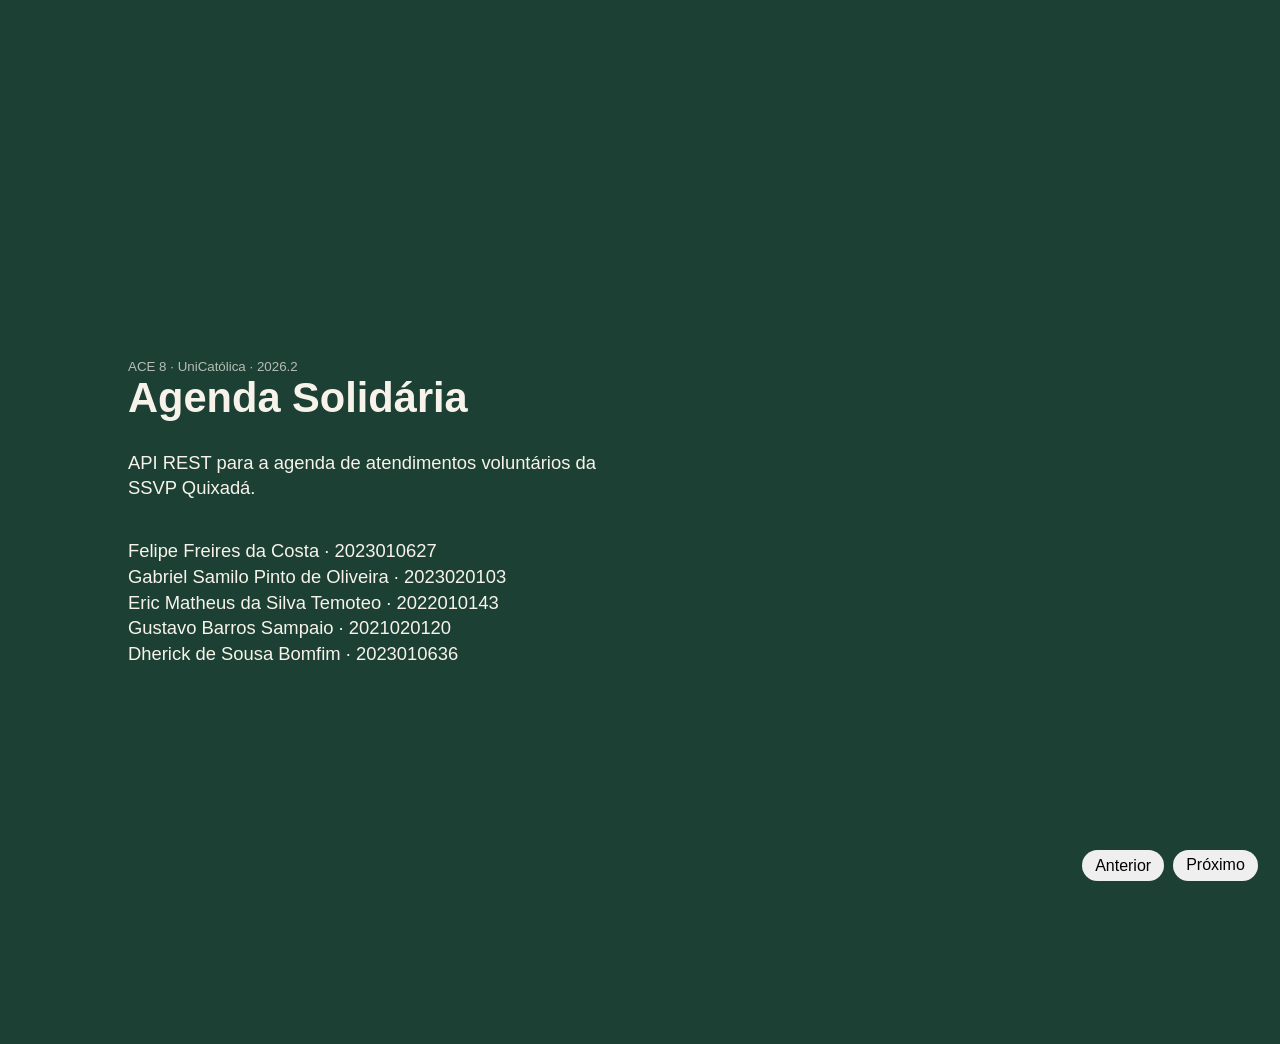
<file: docs/pitch.html>
<!DOCTYPE html>
<html lang="pt-BR">
<head>
  <meta charset="UTF-8">
  <title>Pitch — Agenda Solidária</title>
  <style>
    html, body { margin: 0; background: #1d4035; color: #f7f3ea; font-family: "Segoe UI", sans-serif; }
    .slide {
      min-height: 100vh; padding: 8vh 10vw; display: none; flex-direction: column; justify-content: center;
    }
    .slide.ativa { display: flex; }
    h1 { font-size: 2.6rem; margin: 0 0 0.6rem; }
    h2 { font-size: 1.8rem; margin: 0 0 1rem; color: #e8c9a8; }
    p, li { font-size: 1.15rem; line-height: 1.4; max-width: 28em; }
    small { opacity: 0.7; }
    .nav { position: fixed; bottom: 1.2rem; right: 1.4rem; }
    button { font: inherit; padding: 0.4rem 0.8rem; margin-left: 0.3rem; border: 0; border-radius: 999px; cursor: pointer; }
  </style>
</head>
<body>
  <section class="slide ativa">
    <small>ACE 8 · UniCatólica · 2026.2</small>
    <h1>Agenda Solidária</h1>
    <p>API REST para a agenda de atendimentos voluntários da SSVP Quixadá.</p>
    <p>Felipe Freires da Costa · 2023010627<br>
       Gabriel Samilo Pinto de Oliveira · 2023020103<br>
       Eric Matheus da Silva Temoteo · 2022010143<br>
       Gustavo Barros Sampaio · 2021020120<br>
       Dherick de Sousa Bomfim · 2023010636</p>
  </section>
  <section class="slide">
    <h2>O problema</h2>
    <ul>
      <li>Horário duplicado no caderno</li>
      <li>Vaga ociosa que ninguém vê</li>
      <li>Falta sem registro</li>
      <li>Sem número para prestar contas</li>
    </ul>
  </section>
  <section class="slide">
    <h2>A modelagem</h2>
    <p>UML: casos de uso, classes, sequência e estados.</p>
    <p>Clean Architecture + SOLID.</p>
    <p>GoF: Strategy, State, Observer, Adapter, Factory Method.</p>
  </section>
  <section class="slide">
    <h2>O MVP</h2>
    <p>API em Java 17 e Spring Boot. 20 endpoints. CPF mascarado (LGPD).</p>
    <p>Tela da associação em http://localhost:8080/</p>
    <p>Relatório: pessoas atendidas, especialidade, taxa de comparecimento.</p>
  </section>
  <section class="slide">
    <h2>O benefício</h2>
    <p>Mais famílias atendidas com as mesmas horas voluntárias.</p>
    <p>Vagas distribuídas com limite por pessoa.</p>
    <p>Dados para editais, parceiros e doadores.</p>
  </section>
  <div class="nav">
    <button id="ant">Anterior</button>
    <button id="prox">Próximo</button>
  </div>
  <script>
    const slides = [...document.querySelectorAll(".slide")];
    let i = 0;
    function mostrar() { slides.forEach((s, n) => s.classList.toggle("ativa", n === i)); }
    document.getElementById("prox").onclick = () => { i = Math.min(slides.length - 1, i + 1); mostrar(); };
    document.getElementById("ant").onclick = () => { i = Math.max(0, i - 1); mostrar(); };
    document.addEventListener("keydown", (e) => {
      if (e.key === "ArrowRight") document.getElementById("prox").click();
      if (e.key === "ArrowLeft") document.getElementById("ant").click();
    });
  </script>
</body>
</html>
</file>
